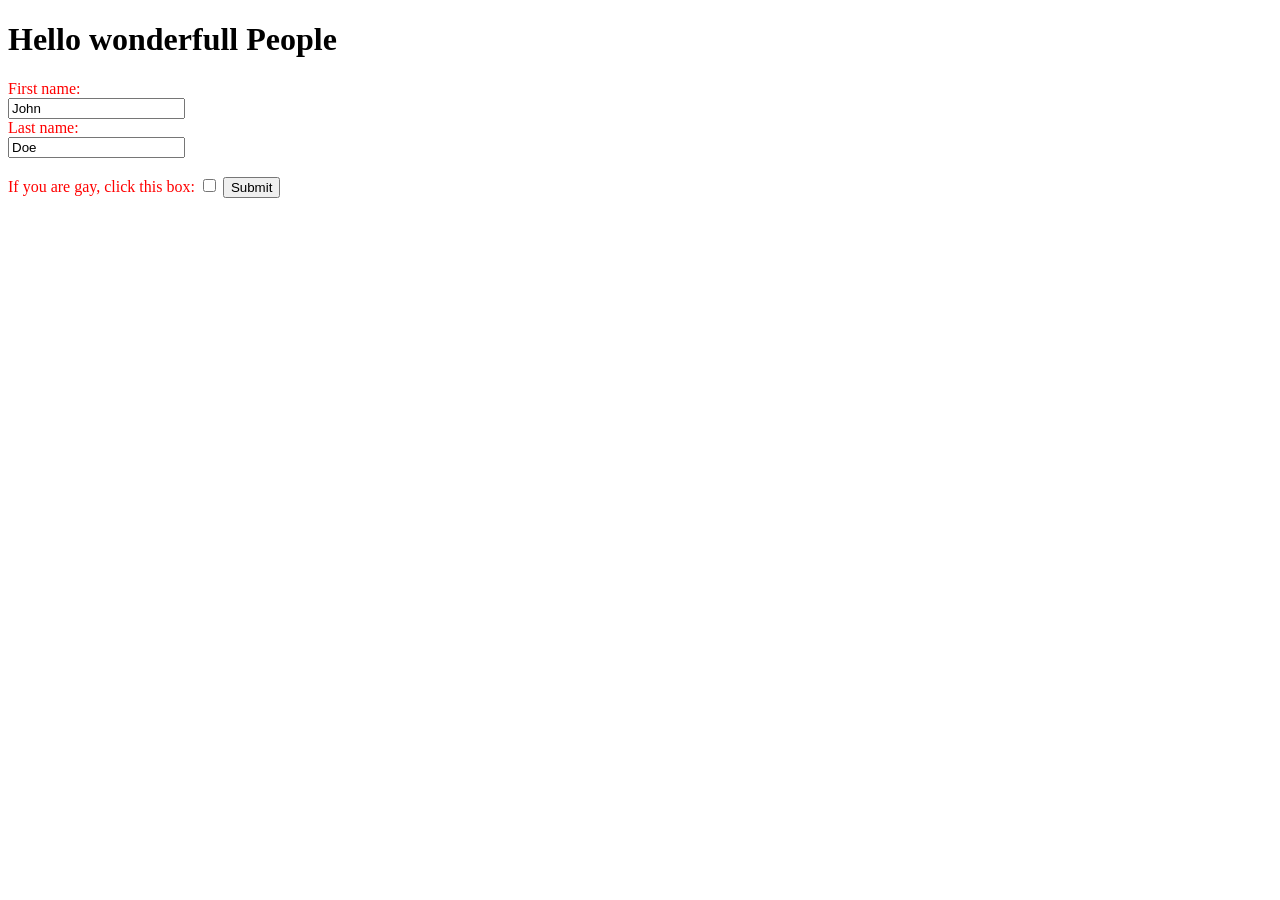
<file: nginx_test/web_files/html/index.html>
<!DOCTYPE html>
<html lang="en">
<head>
	<meta charset="UTF-8">
	<meta http-equiv="X-UA-Compatible" content="IE=edge">
	<meta name="viewport" content="width=device-width, initial-scale=1.0">
	<title>Document</title>
	<link rel="stylesheet" href="style.css">
</head>
<body>
	<h1>Hello wonderfull People</h1>
	<form action="cgi_scripts/index.php" method="post" enctype="multipart/form-data">
		<label for="fname">First name:</label><br>
		<input type="text" id="fname" name="fname" value="John"><br>
		<label for="lname">Last name:</label><br>
		<input type="text" id="lname" name="lname" value="Doe"><br><br>
		<label for="question">If you are gay, click this box: </label>
		<input type="checkbox" id="question" name="question">
		<input type="submit" value="Submit">
	</form> 
</body>
</html>
</file>
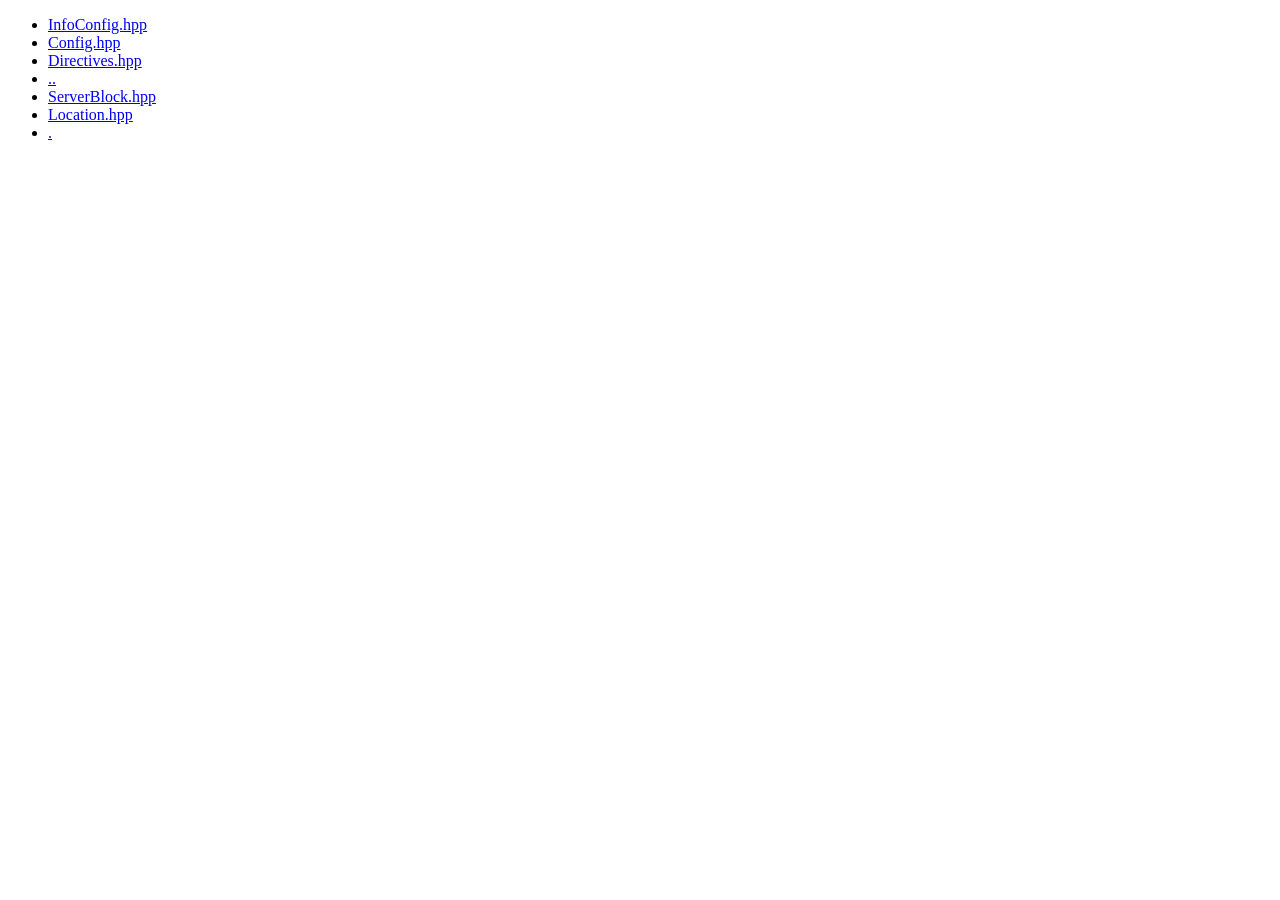
<file: inc/home.html>
<!DOCTYPE html>
 <html>
  <body>
   <div>
   <ul>
<li><a href=InfoConfig.hpp>InfoConfig.hpp</a></li>
<li><a href=Config.hpp>Config.hpp</a></li>
<li><a href=Directives.hpp>Directives.hpp</a></li>
<li><a href=..>..</a></li>
<li><a href=ServerBlock.hpp>ServerBlock.hpp</a></li>
<li><a href=Location.hpp>Location.hpp</a></li>
<li><a href=.>.</a></li>
   </ul>
   </div>
  </body>
 </html>
</file>
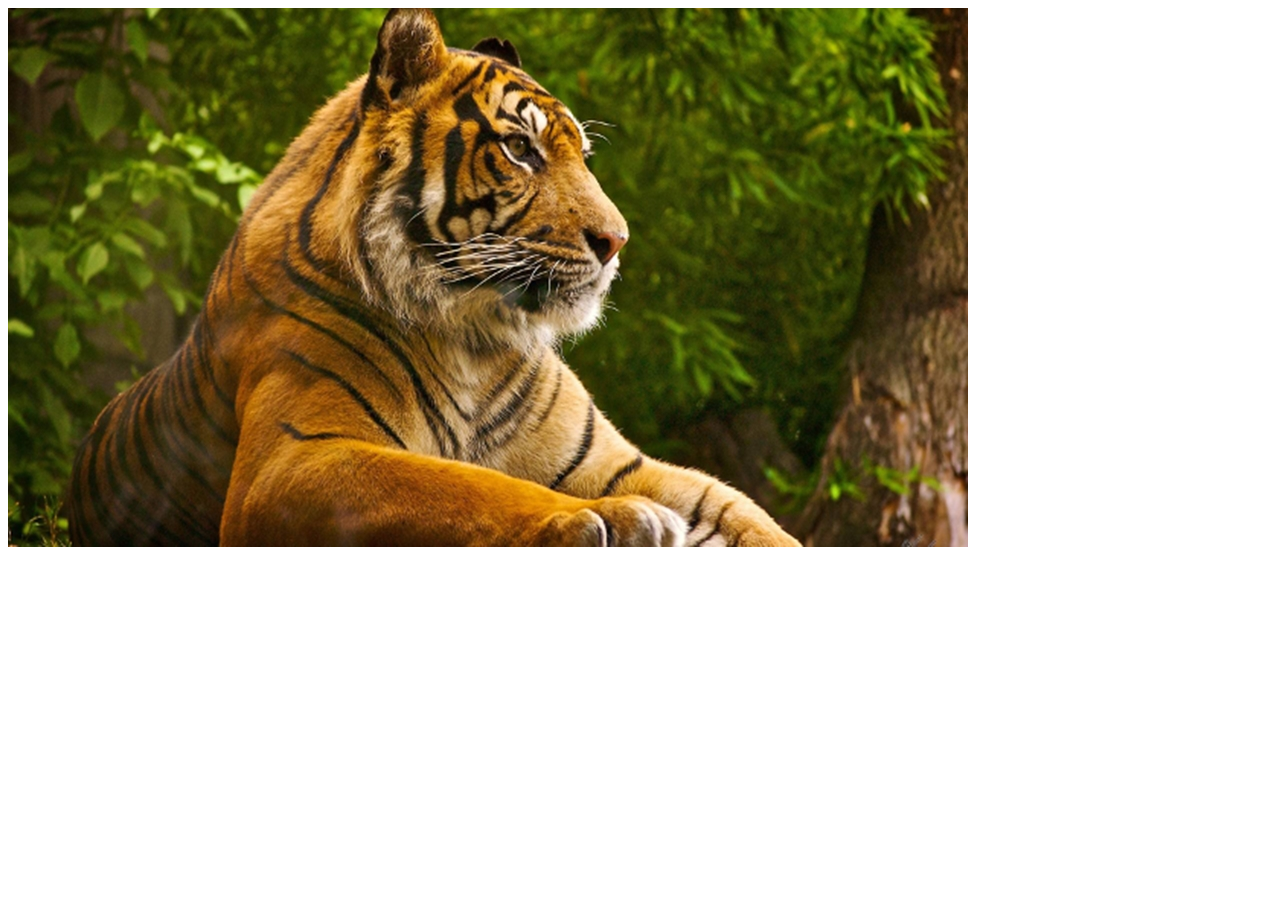
<file: nginx_test/web_files/html/image.html>
<!DOCTYPE html>
<html lang="en">
<head>
    <meta charset="UTF-8">
    <meta http-equiv="X-UA-Compatible" content="IE=edge">
    <meta name="viewport" content="width=device-width, initial-scale=1.0">
    <title>Document</title>
</head>
<body>
	<img src="good.jpeg" alt="Lyon">
</body>
</html>
</file>
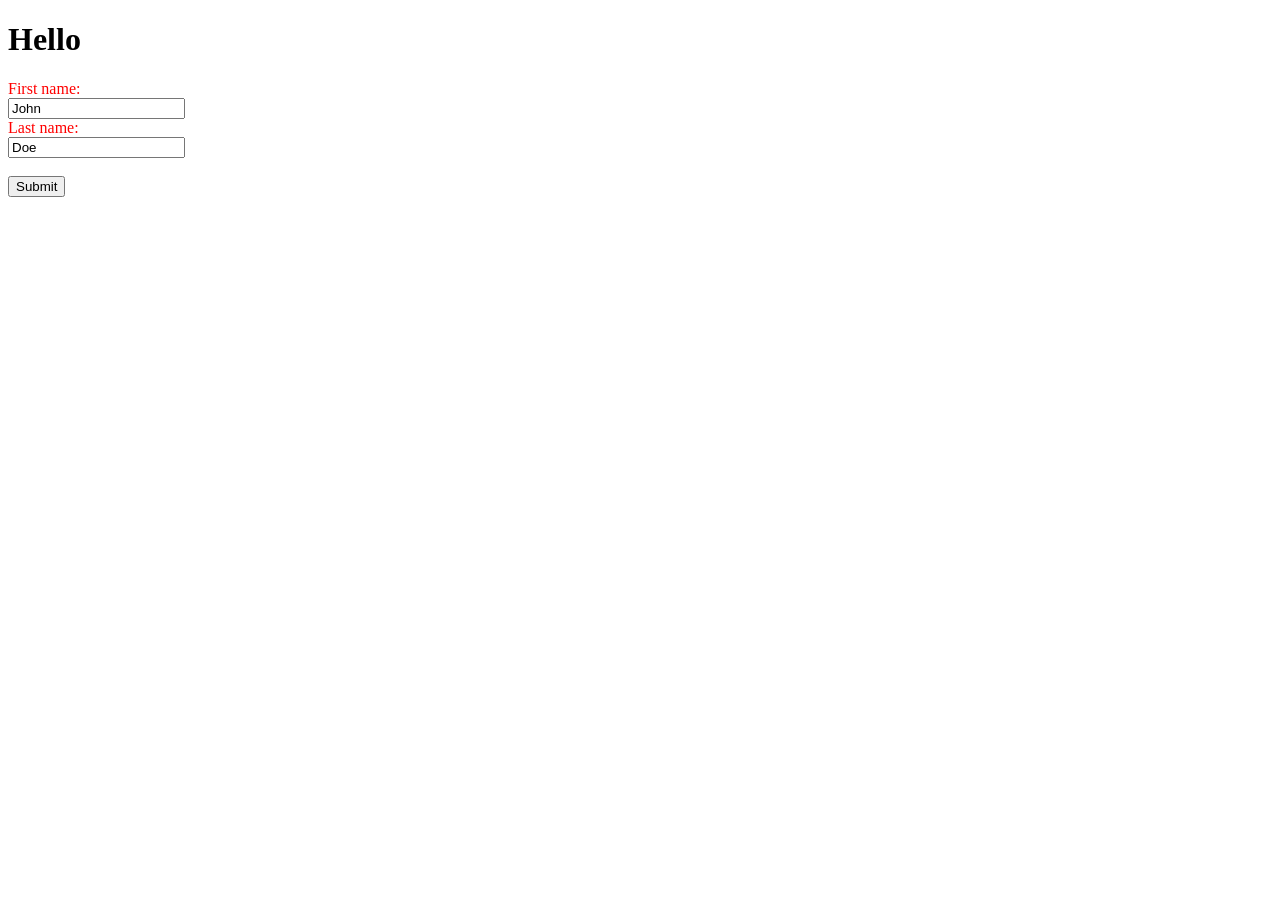
<file: nginx_test/web_files/html/index_css.html>
<!DOCTYPE html>
<html lang="en">
<head>
    <meta charset="UTF-8">
    <meta http-equiv="X-UA-Compatible" content="IE=edge">
    <meta name="viewport" content="width=device-width, initial-scale=1.0">
    <title>Document</title>
    <link rel="stylesheet" href="style.css">
</head>
<body>
    <h1>Hello</h1>
    <form action="/action_page.php">
        <label for="fname">First name:</label><br>
        <input type="text" id="fname" name="fname" value="John"><br>
        <label for="lname">Last name:</label><br>
        <input type="text" id="lname" name="lname" value="Doe"><br><br>
        <input type="submit" value="Submit">
    </form> 
</body>
</html>
</file>
<file: nginx_test/web_files/html/style.css>
form {
    color: red;
}
</file>
